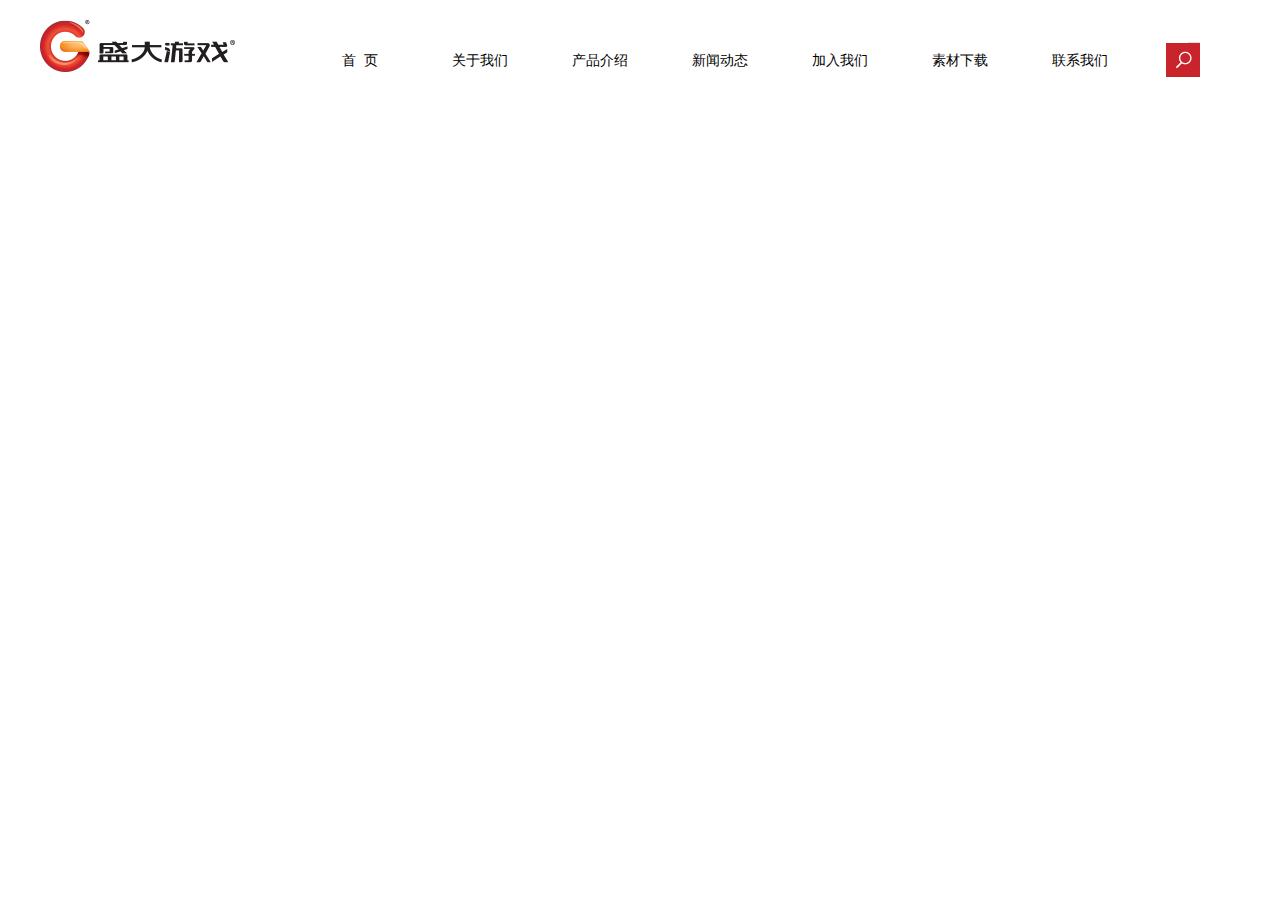
<file: header.html>
<!DOCTYPE html>
<html lang="en">
<head>
    <meta charset="UTF-8">
    <title>盛大游戏-游戏创造世界</title>
    <link rel="shortcut icon" href="img/img1/favicon.ico">
    <link rel="stylesheet" href="css/reset.css">
    <link rel="stylesheet" href="css/header.css">
    <script src="js/jquery.min.js"></script>
    <script>
        $(function(){
            $(".search-btn").mouseenter(function(){
                $(".search-box").addClass("show")
            }).mouseout(function(){
                $(".search-box").removeClass("show")
            })
            $(".input").mouseenter(function(){
                $(".search-box").addClass("show")
            }).mouseout(function(){
                $(".search-box").removeClass("show")
            })
        })






    </script>
</head>
<body>
     <div class="header">
         <a class="logo" href="index.html"></a>
         <ul class="nav-list">
             <li class="item active"><a href="">首&nbsp;&nbsp;页</a></li>
             <li class="item">
                 <a href="">关于我们</a>
                 <dl>
                     <dd><a href="">公司简介</a></dd>
                     <dd><a href="">发展历程</a></dd>
                     <dd><a href="">企业文化</a></dd>
                     <dd><a href="">管理团队</a></dd>
                     <dd><a href="">获得荣耀</a></dd>
                     <dd><a href="">企业战略</a></dd>
                 </dl>
             </li>
             <li class="item">
                 <a href="">产品介绍</a>
                 <dl>
                     <dd><a href="">传奇系列</a></dd>
                     <dd><a href="">传奇世界系列</a></dd>
                     <dd><a href="">龙之谷系列</a></dd>
                     <dd><a href="">辐射避难所系列</a></dd>
                     <dd><a href="">其他游戏</a></dd>
                 </dl>
             </li>
             <li class="item">
                 <a href="">新闻动态</a>
                 <dl>
                     <dd><a href="">企业动态</a></dd>
                     <dd><a href="">产品资讯</a></dd>
                     <dd><a href="">媒体报道</a></dd>
                 </dl>
             </li>
             <li class="item">
                 <a href="">加入我们</a>
                 <dl>
                     <dd><a href="">社会招聘</a></dd>
                     <dd><a href="">校园招聘</a></dd>
                     <dd><a href="">实习机会</a></dd>
                 </dl>
             </li>
             <li class="item">
                 <a href="">素材下载</a>
                 <dl>
                     <dd><a href="">企业标志</a></dd>
                     <dd><a href="">企业图书</a></dd>
                     <dd><a href="">企业介绍</a></dd>
                     <dd><a href="">人才白皮书</a></dd>
                 </dl>
             </li>
             <li><a href="">联系我们</a></li>
         </ul>
         <div class="search-wrap">
             <div class="search-box">
                 <input class="input" placeholder="请输入关键字" id="s_key">
                 <div class="search-btn">
                     <div class="btn-back"></div>
                 </div>
             </div>
         </div>
     </div>
</body>
</html>
</file>
<file: css/header.css>
body{
    color: #212121;
    font: 12px/1.5 "Microsoft Yahei",Arial,"Helvetica Neue","Hiragino Sans GB","Heiti SC","WenQuanYi Micro Hei",sans-serif;
}
.header_wrap {
    font-size: 14px;
    width: 100%;
    font-family: 'microsoft yahei';
}
.header_wrap .header,.header{
    position: relative;
    width: 1200px;
    margin: 0 auto;
    padding-top: 30px;
    z-index: 99;
}
.header_wrap .header .logo ,.header .logo{
    display: block;
    width: 195px;
    height: 52px;
    background: url(../img/img1/logo.png) center no-repeat;
    position: absolute;
    left: 0;
    top: 20px;
}
 .header_wrap .header .nav-list ,.header .nav-list{
    width: 880px;
    height: 60px;
    position: relative;
    float: left;
    margin-left: 260px;
    display: inline;
}
 .header_wrap .header .nav-list li,.header .nav-list li {
    float: left;
    height: 60px;
    line-height: 60px;
    position: relative;
    cursor: pointer;
}
.header_wrap .header .nav-list li dl ,.header .nav-list li dl{
    position: absolute;
    left: 0;
    top: 60px;
    background-color: rgba(0,0,0,.6);
    width: 100%;
    display: none;
}
dd {
    display: block;
}
.header_wrap .header .nav-list li.active,  .header .nav-list li:hover {
    background-color: #eaeaea;
}
.header_wrap .header .nav-list li a , .header .nav-list li a{
    color: #000;
    display: block;
    width: 120px;
    height: 100%;
    font-size: 14px;
    text-align: center;
}
.header_wrap .header .search-wrap ,.header .search-wrap{
    float: right;
    padding-top: 10px;
}
.header_wrap .header .search-wrap .search-box,.header .search-wrap .search-box {
    position: absolute;
    right: 40px;
    top: 42px;

}
.search-box{
    border-top: 1px solid #ddd;
}
.input {
    border: 1px solid #b2b2b2;
    height: 50px;
    line-height: 50px;
    text-align: left;
    color: #000;
    font-size: 18px;
    vertical-align: middle;
    outline: 0;
}
 .header_wrap .header .search-wrap .search-box input ,.header .search-wrap .search-box input{
    border: 1px solid #dcdcdc;
    height: 32px;
    line-height: 32px;
    width: 0;
    padding-left: 10px;
    font-size: 14px;
    opacity: 0;
    transition: all .4s ease-in;
}

.header_wrap .header .search-wrap .search-box .search-btn ,.header .search-wrap .search-box .search-btn{
    width: 34px;
    height: 34px;
    background: url(../img/img1/search.png) center no-repeat #c9242b;
    display: block;
    position: absolute;
    right: 0;
    top: 0;
    cursor: pointer;
}
.header_wrap .header .nav-list li dl dd a ,.header .nav-list li dl dd a{
    display: block;
    height: 40px;
    line-height: 40px;
    color: #fff;
    white-space: nowrap;
    opacity: 1;
}
.header_wrap .header .nav-list li:hover dl ,.header .nav-list li:hover dl{
    display: block;
}
.header_wrap .header .nav-list li dl dd a:hover , .header .nav-list li dl dd a:hover{
    background-color: #b11616;
    color: #fff;
    opacity: 1;
}
.header_wrap .header .search-wrap .search-box.show input ,.header .search-wrap .search-box.show input{
    width: 280px;
    opacity: 1;
}
</file>
